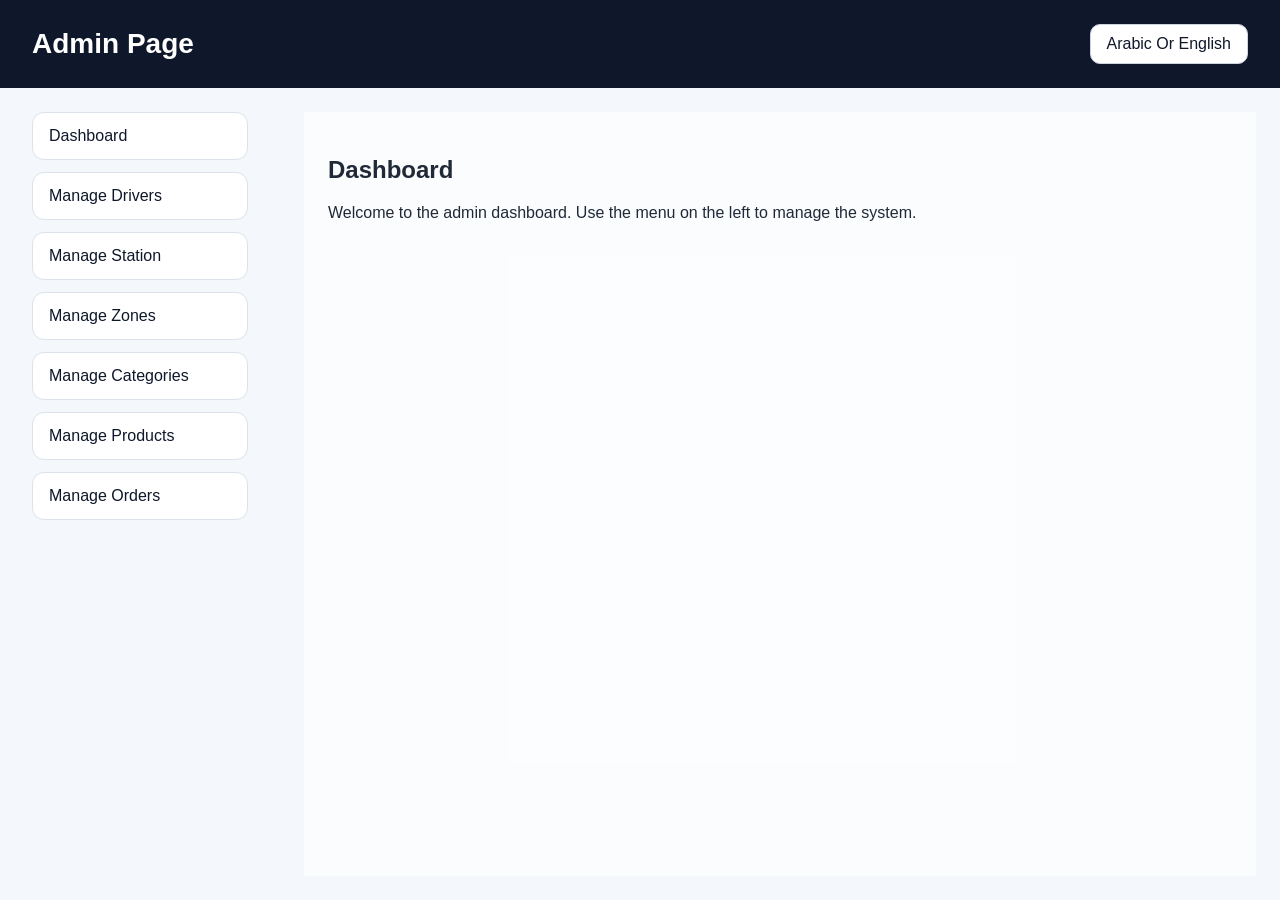
<file: Water Delivery/public/index.html>
<!DOCTYPE html>
<html lang="en">
<head>
    <meta charset="UTF-8">
    <meta name="viewport" content="width=device-width, initial-scale=1.0">
    <title>Water Delivery Admin</title>
    <meta http-equiv="refresh" content="0; url=Admin%20Interface/index.html">
</head>
<body>
    <p>Opening Admin Interface...</p>
    <script>
        window.location.replace('Admin%20Interface/index.html');
    </script>
</body>
</html>
</file>
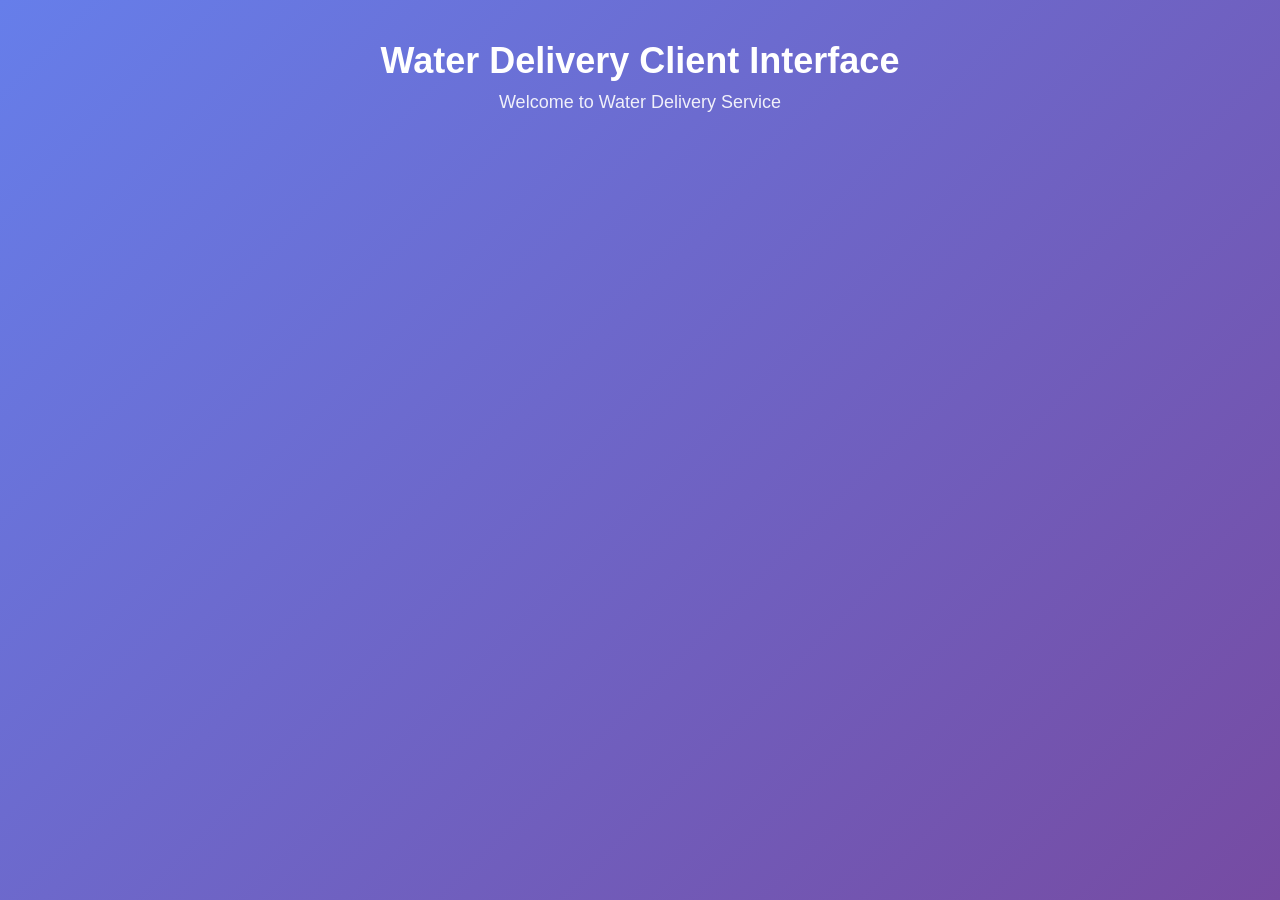
<file: Water Delivery/public/Client Interface/index.html>
<!DOCTYPE html>
<html lang="en">
<head>
    <meta charset="UTF-8">
    <meta name="viewport" content="width=device-width, initial-scale=1.0">
    <title>Client Interface</title>
    <link rel="stylesheet" href="style.css">
</head>
<body>
    <div class="container">
        <h1>Water Delivery Client Interface</h1>
        <p>Welcome to Water Delivery Service</p>
    </div>
    <script src="script.js"></script>
</body>
</html>
</file>
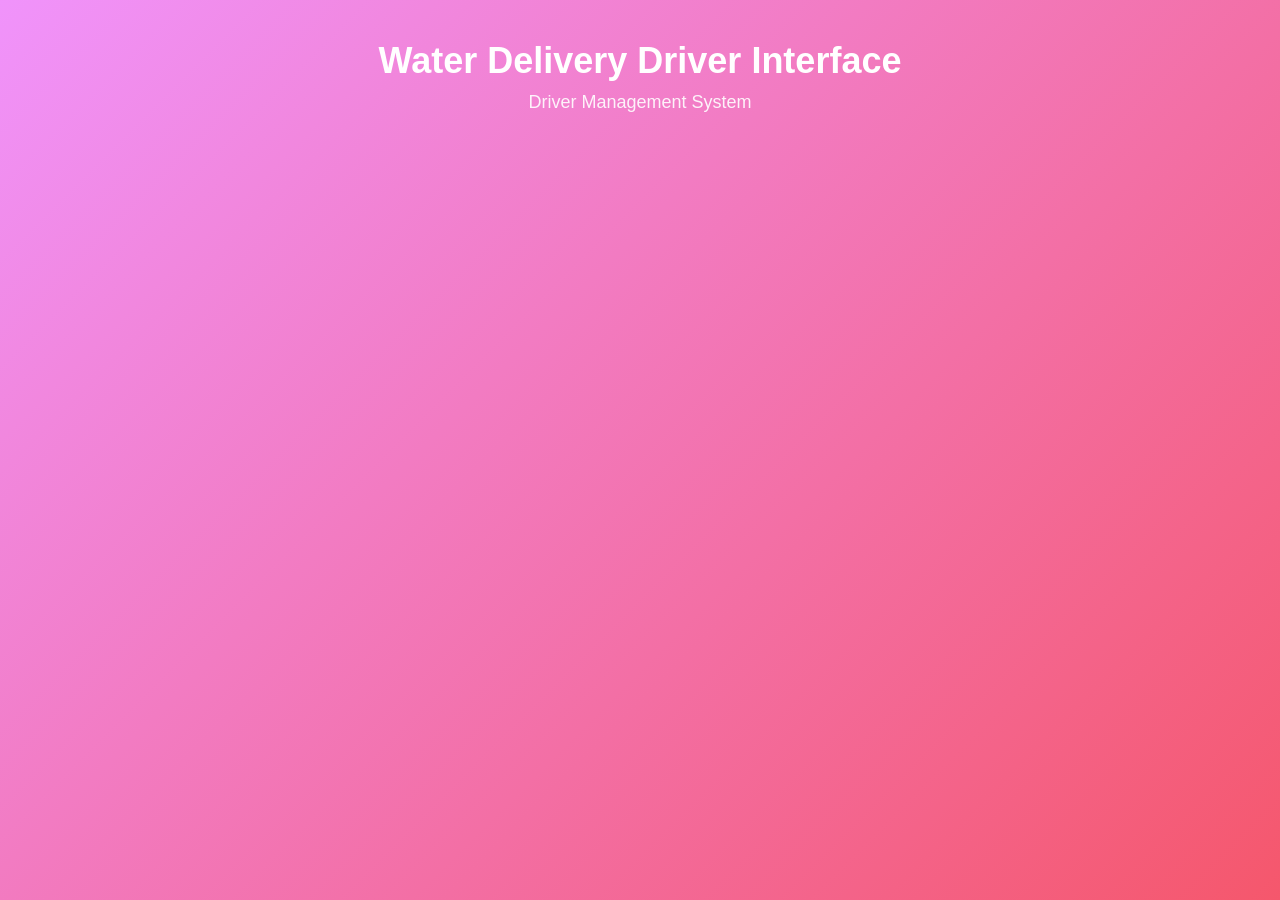
<file: Water Delivery/public/Driver Interface/index.html>
<!DOCTYPE html>
<html lang="en">
<head>
    <meta charset="UTF-8">
    <meta name="viewport" content="width=device-width, initial-scale=1.0">
    <title>Driver Interface</title>
    <link rel="stylesheet" href="style.css">
</head>
<body>
    <div class="container">
        <h1>Water Delivery Driver Interface</h1>
        <p>Driver Management System</p>
    </div>
    <script src="script.js"></script>
</body>
</html>
</file>
<file: Water Delivery/public/Client Interface/style.css>
/* Client Interface Styles */
* {
    margin: 0;
    padding: 0;
    box-sizing: border-box;
}

body {
    font-family: 'Segoe UI', Tahoma, Geneva, Verdana, sans-serif;
    background: linear-gradient(135deg, #667eea 0%, #764ba2 100%);
    min-height: 100vh;
}

.container {
    max-width: 1000px;
    margin: 0 auto;
    padding: 40px 20px;
    text-align: center;
    color: white;
}

.container h1 {
    font-size: 36px;
    margin-bottom: 10px;
}

.container p {
    font-size: 18px;
    opacity: 0.9;
}
</file>
<file: Water Delivery/public/Driver Interface/style.css>
/* Driver Interface Styles */
* {
    margin: 0;
    padding: 0;
    box-sizing: border-box;
}

body {
    font-family: 'Segoe UI', Tahoma, Geneva, Verdana, sans-serif;
    background: linear-gradient(135deg, #f093fb 0%, #f5576c 100%);
    min-height: 100vh;
}

.container {
    max-width: 1000px;
    margin: 0 auto;
    padding: 40px 20px;
    text-align: center;
    color: white;
}

.container h1 {
    font-size: 36px;
    margin-bottom: 10px;
}

.container p {
    font-size: 18px;
    opacity: 0.9;
}
</file>
